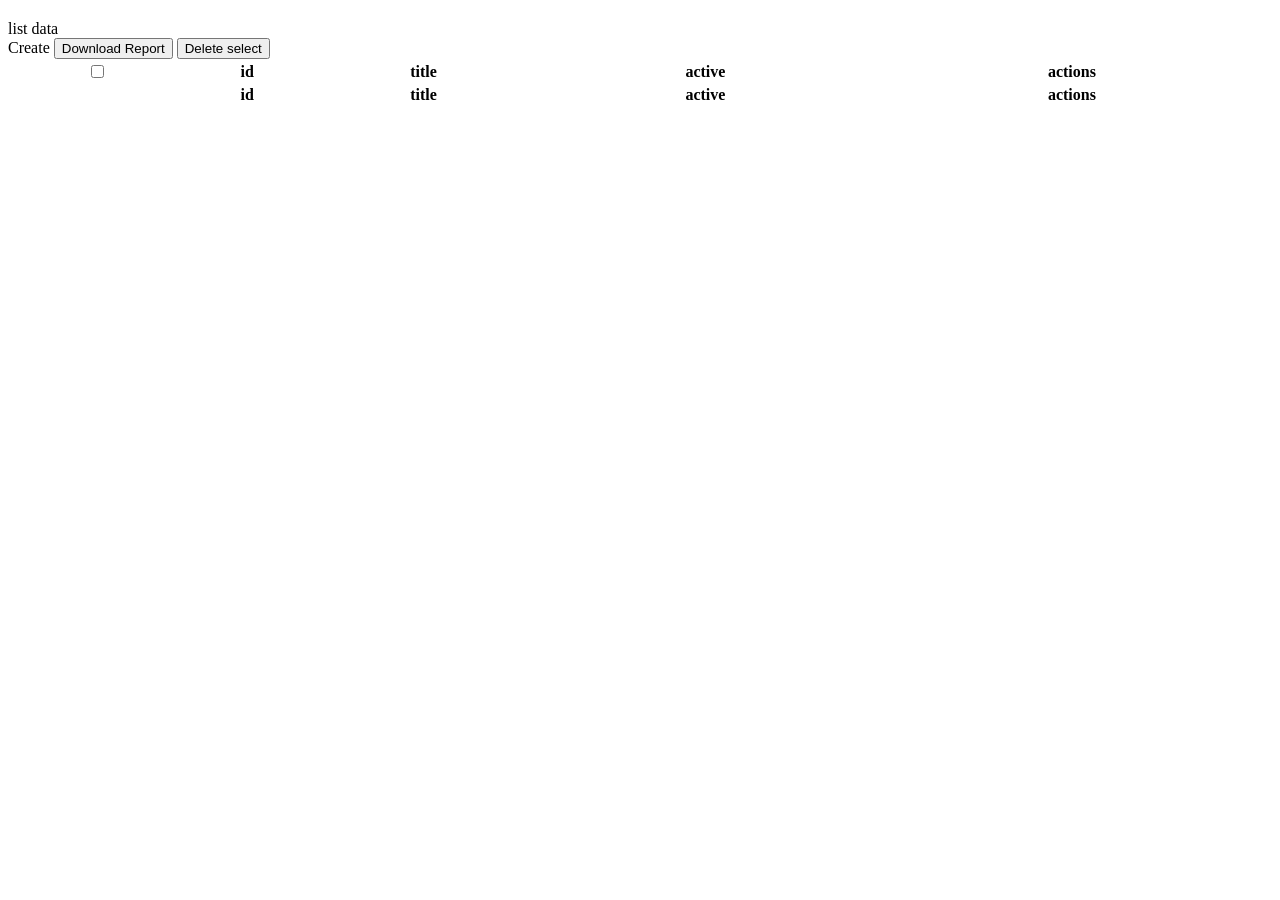
<file: src/main/resources/templates/posts/index.html>
<!doctype html>
<html xmlns:th="http://www.thymeleaf.org">
<head>
    <meta charset="utf-8">
    <meta name="viewport" content="width=device-width, initial-scale=1">
    <link th:href="@{/coreui.css}" rel="stylesheet" />
    <link href="https://cdnjs.cloudflare.com/ajax/libs/twitter-bootstrap/5.2.0/css/bootstrap.min.css">
    <link href="https://cdn.datatables.net/1.13.4/css/jquery.dataTables.min.css">
    <link href="https://cdn.datatables.net/1.13.4/css/dataTables.bootstrap5.min.css">
    <link rel="stylesheet" type="text/css" href="https://cdn.datatables.net/select/1.3.1/css/select.dataTables.min.css">
    <title>Man page</title>
</head>
<body>
<div th:replace="partials/header.html :: header"></div>
<div class="body" style="margin-top: 20px;">
    <div class="container-lg">
        <div class="card mb-4">
            <div class="card-header">list data</div>
            <div class="card-body">
                <div class="btn-group btn-group-sm" role="group" aria-label="basic">
                    <a th:href="@{~/posts/create}" class="btn btn-primary">Create</a>
                    <button id="generateReport" class="btn btn-success">Download Report</button>
                    <button id="selectDelete" class="btn btn-danger">Delete select</button>
                </div>
                <table id="data-posts" class="table table-striped" style="width:100%">
                    <thead>
                    <tr>
                        <th style="text-align: center">
                            <input type="checkbox" id="select_all" />
                        </th>
                        <th>id</th>
                        <th>title</th>
                        <th>active</th>
                        <th>actions</th>
                    </tr>
                    </thead>
                    <tfoot>
                    <tr>
                        <th></th>
                        <th>id</th>
                        <th>title</th>
                        <th>active</th>
                        <th>actions</th>
                    </tr>
                    </tfoot>
                </table>
            </div>
        </div>
    </div>
</div>
<script th:src="@{/coreui.js}"></script>
<script src="https://code.jquery.com/jquery-3.5.1.js"></script>
<script src="https://cdn.datatables.net/1.13.4/js/jquery.dataTables.min.js"></script>
<script src="https://cdn.datatables.net/1.13.4/js/dataTables.bootstrap5.min.js"></script>
<script type="text/javascript" language="javascript" src="https://cdn.datatables.net/select/1.3.1/js/dataTables.select.min.js"></script>
<script th:inline="javascript">

$(document).ready(function () {

     var token = /*[[${jwtToken}]]*/ ;
     var refreshTokenValue = /*[[${refreshToken}]]*/ ;

     console.log(refreshTokenValue);

     var tableWidget = $('#data-posts').DataTable({
     processing: true,
     serverSide: true,
     ajax: {
         url: 'http://localhost:8000/api/posts',
         type: 'POST',
         contentType: 'application/json',
         beforeSend: function(request){
            request.setRequestHeader("Authorization","Bearer " + token);
         },
         data: function (d) {
             return JSON.stringify(d);
         },
         error: function(err){
                    console.log(err);
         }
     },
     columns: [
         { data: null,defaultContent: ''},
         { data: 'id' },
         { data: 'title' },
         { data: 'active' },
         {data:null,defaultContent:"<a class='btn btn-secondary btn-sm' href='#'>View</a>&nbsp;&nbsp;<a class='btn btn-secondary btn-sm' id='edit-form' href='#'>Edit</a>&nbsp;&nbsp;<a class='btn btn-secondary btn-sm' href='#' id='destroy'>Destroy</a>"}
     ],
     "columnDefs": [
        {
            orderable: false,
            className: 'select-checkbox',
            targets: 0
        }
    ],
    select: {
        style: 'multi+shift',
        selector: 'td:first-child'
    }
 });

    var arr = [];

    tableWidget.on('click', 'tr td:first-child', function () {
        if ($(this).hasClass('selected')) {
            $(this).removeClass('selected');
            var data = tableWidget.row($(this).parents('tr')).data();
            arr.pop();
        } else {
            tableWidget.$('tr.selected').removeClass('selected');
            var data = tableWidget.row($(this).parents('tr')).data();
            arr.push(data.id);
            $(this).addClass('selected');
        }
    });


$("#selectDelete").on('click',function(){
    if(arr.length > 0 ){
      $.ajax({
         method: "DELETE",
         contentType: 'application/json',
         url: "http://localhost:8000/api/posts/deleteAll",
         beforeSend: function(request){
            request.setRequestHeader("Authorization","Bearer " + token);
         },
         data: JSON.stringify({"ids":arr})
     }).done(function(data) {
         tableWidget.ajax.reload();
         arr.length = 0;
     });

    }
  });


  tableWidget.on('click','#select_all',function(){
         var isChecked = $(this).is(':checked');
         if(isChecked){
            tableWidget.rows().select();
            const ids = tableWidget.rows().data().toArray().flatMap((d)=>d.id);
            ids.forEach(addItems);
         }else {
           tableWidget.rows().deselect();
           arr.length = 0;
         }
    });


  function addItems(item, index) {
      arr.push(item);
  }

  $("#generateReport").on('click',function(){
      tableWidget.ajax.reload();
      $.ajax({
         method: "POST",
         contentType: 'application/json',
         url: "http://localhost:8000/api/posts/generate-report",
         data: tableWidget.ajax.params(),
         beforeSend: function(request){
            request.setRequestHeader("Authorization","Bearer " + token);
         },
         xhrFields: {
             responseType: 'blob'
         },
     }).done(function(data) {
        var a = document.createElement('a');
        var url = window.URL.createObjectURL(data);
        a.href = url;
        a.download = 'posts.xlsx';
        document.body.append(a);
        a.click();
        a.remove();
        window.URL.revokeObjectURL(url);
     });
  });

   $('#data-posts tbody').on('click', '#edit-form', function () {
        var data = tableWidget.row($(this).parents('tr')).data();
        var url = 'http://localhost:8000/posts/edit/'+data.id;
        window.location.href=url;
   });


   $('#data-posts tbody').on('click', '#destroy', function (e) {
        e.preventDefault();
        var data = tableWidget.row($(this).parents('tr')).data();
        var urlApi = 'http://localhost:8000/api/posts/destroy/'+data.id;
        $.ajax({
         method: "DELETE",
         contentType: 'application/json',
         beforeSend: function(request){
            request.setRequestHeader("Authorization","Bearer " + token);
         },
         url: urlApi,
     }).done(function(response) {
        console.log(response);
        tableWidget.ajax.reload();
     });
   });

  });
</script>
</body>
</html>
</file>
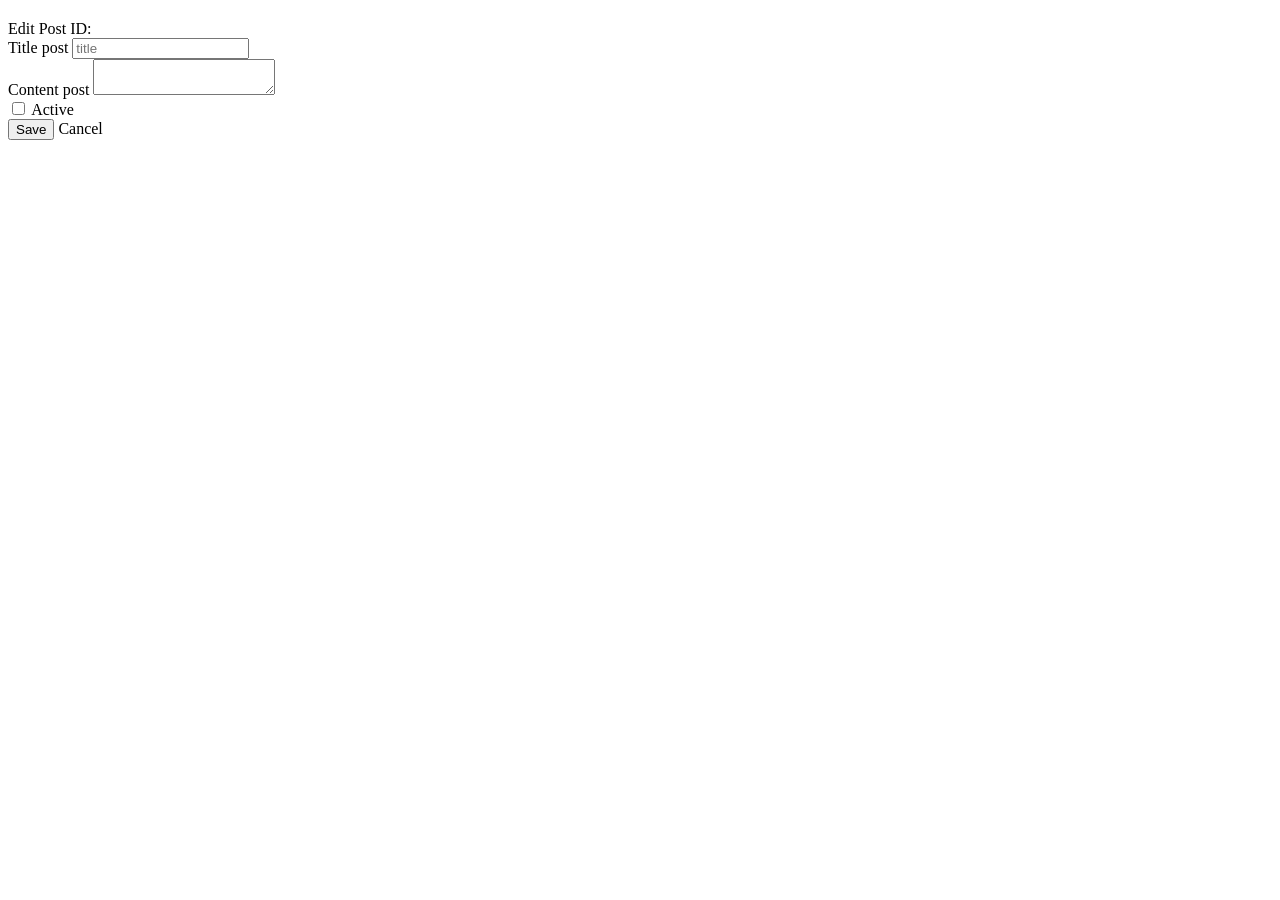
<file: src/main/resources/templates/posts/edit.html>
<!doctype html>
<html xmlns:th="http://www.thymeleaf.org">
<head>
    <meta charset="utf-8">
    <meta name="viewport" content="width=device-width, initial-scale=1">
    <link th:href="@{/coreui.css}" rel="stylesheet" />
    <link href="https://cdnjs.cloudflare.com/ajax/libs/twitter-bootstrap/5.2.0/css/bootstrap.min.css">
    <title>Edit post</title>
</head>
<body>
<div th:replace="partials/header.html :: header"></div>
<div class="body flex-grow-1 px-3" style="margin-top: 20px;">
    <div class="container-lg">
        <div class="row">
            <div class="col">
                <div class="card mb-4">
                    <div class="card-header">
                        Edit Post ID: <strong th:text="${post.id}"></strong>
                    </div>
                    <div class="card-body">
                        <form action="#" th:action="@{/posts/update/{id}(id=${post.id})}"  th:object="${post}" method="post">
                            <input type="hidden" th:name="${_csrf.parameterName}" th:value="${_csrf.token}" />
                            <div class="mb-3">
                                <label class="form-label" for="titlePost">Title post</label>
                                <input class="form-control" type="text" th:field="*{title}" placeholder="title" id="titlePost"/>
                            </div>
                            <div class="mb-3">
                                <label class="form-label" for="content">Content post</label>
                                <textarea th:field="*{content}" id="content" class="form-control"></textarea>
                            </div>
                            <div class="form-check">
                                <input class="form-check-input" type="checkbox" th:field="*{active}"  th:checked="${post.getActive()}" id="active-item">
                                <label class="form-check-label" for="active-item">
                                    Active
                                </label>
                            </div>
                            <button type="submit" class="btn btn-primary">Save</button>
                            <a th:href="@{~/posts}" class="btn btn-danger">Cancel</a>
                        </form>
                    </div>
                </div>
            </div>
        </div>
    </div>
</div>
<script th:src="@{/coreui.js}"></script>
<script src="https://code.jquery.com/jquery-3.5.1.js"></script>
<script src="https://cdn.ckeditor.com/ckeditor5/38.0.1/classic/ckeditor.js"></script>
<script>
        ClassicEditor.create(document.querySelector('#content'),{
            removePlugins: ['CKFinder'],
        }).catch( error => {
                console.error( error );
        });
</script>
</body>
</html>
</file>
